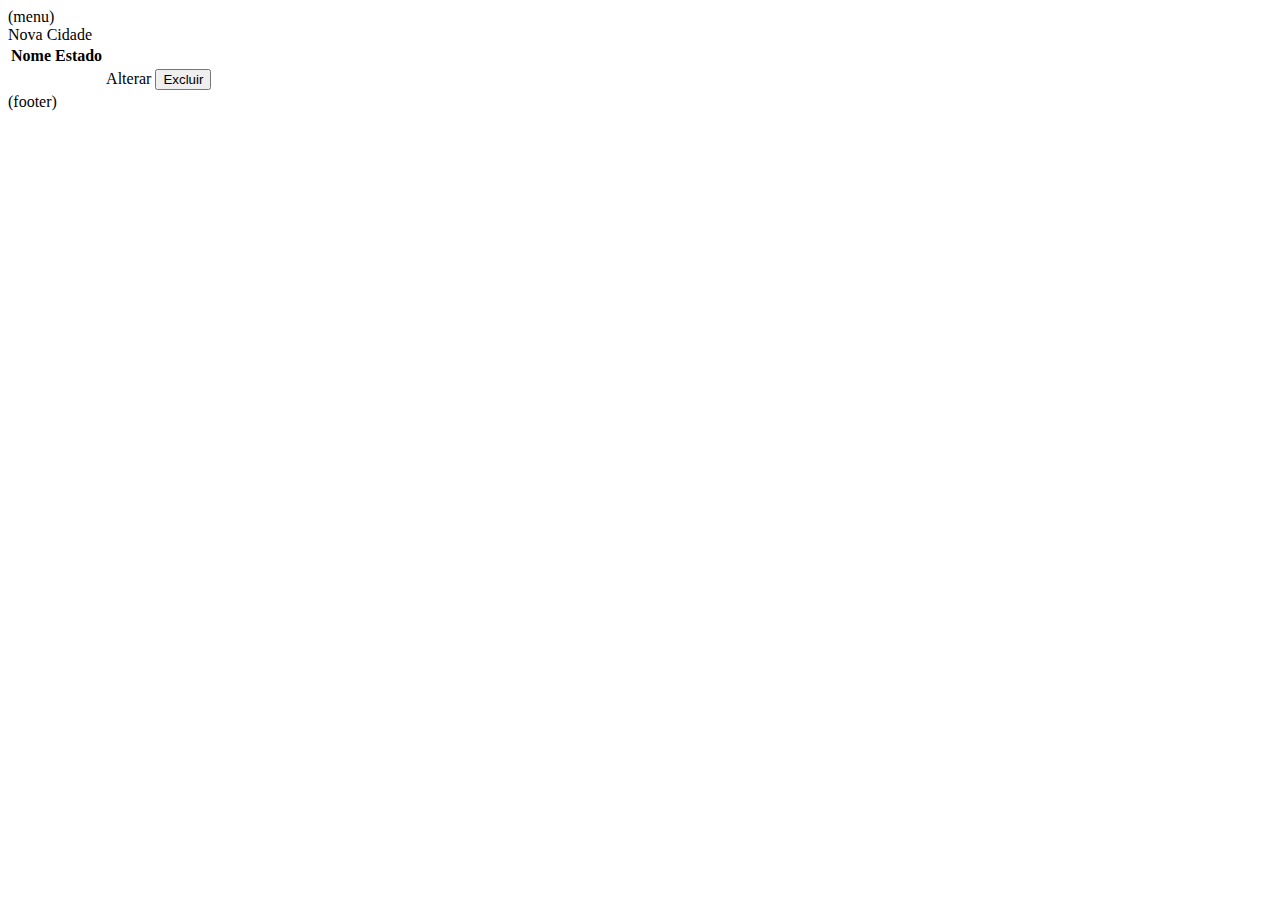
<file: src/main/resources/templates/cidade/index.html>
<!DOCTYPE html>
<html xmlns:th="http://www.thymeleaf.org"
      xmlns:layout="http://www.ultraq.net.nz/thymeleaf/layout">
    
    <head th:replace="layout :: htmlhead"></head>

    <body>
        <div class="container">
            <nav th:replace="layout :: menu (buttons = ${ {{'link1','label1'},{'link2','label2'}} })">(menu)</nav>
            
            <a th:href="@{/cidade/novo}" class="btn btn-primary">Nova Cidade</a>

            <table class="table" id="cidades">
                <thead>
                    <tr>
                        <th>Nome</th>
                        <th>Estado</th>
                        <th></th>
                    </tr>
                </thead>
                <tbody>
                    <tr scope="row" th:each="umacidade : ${listaCidades}">
                        <td th:text="${umacidade.nome}"></td>
                        <td th:text="${umacidade.estado}"></td>
                        <td>
                            <a th:href="@{'/cidade/alterar/'+${umacidade.id}}" class="btn btn-secondary">Alterar</a>
                            <button class="btn btn-danger js-delete"
                                    th:data-id="${umacidade.id}">
                                <span class="glyphicon glyphicon-exclamation-sign" aria-hidden="true"></span>
                                Excluir
                            </button>
                        </td>
                    </tr>
                </tbody>
            </table>
        </div>
        <div th:replace="layout :: footer">(footer)</div>
        <script type="text/javascript">
            $(document).ready(function(){
                $("#cidades").on('click', ".js-delete", function(){
                    let button = $(this);
                    bootbox.confirm("Confirma a exclusão do registro?",function(result){
                        if(result){
                            $.ajax({
                                url : "/cidade/delete/" + button.attr("data-id"),
                                method: "GET",
                                success : function(){
                                    window.location.href = "/cidade/";
                                }
                            });
                        }
                    });
                });
            });
        </script> 
    </body>
</html>
</file>
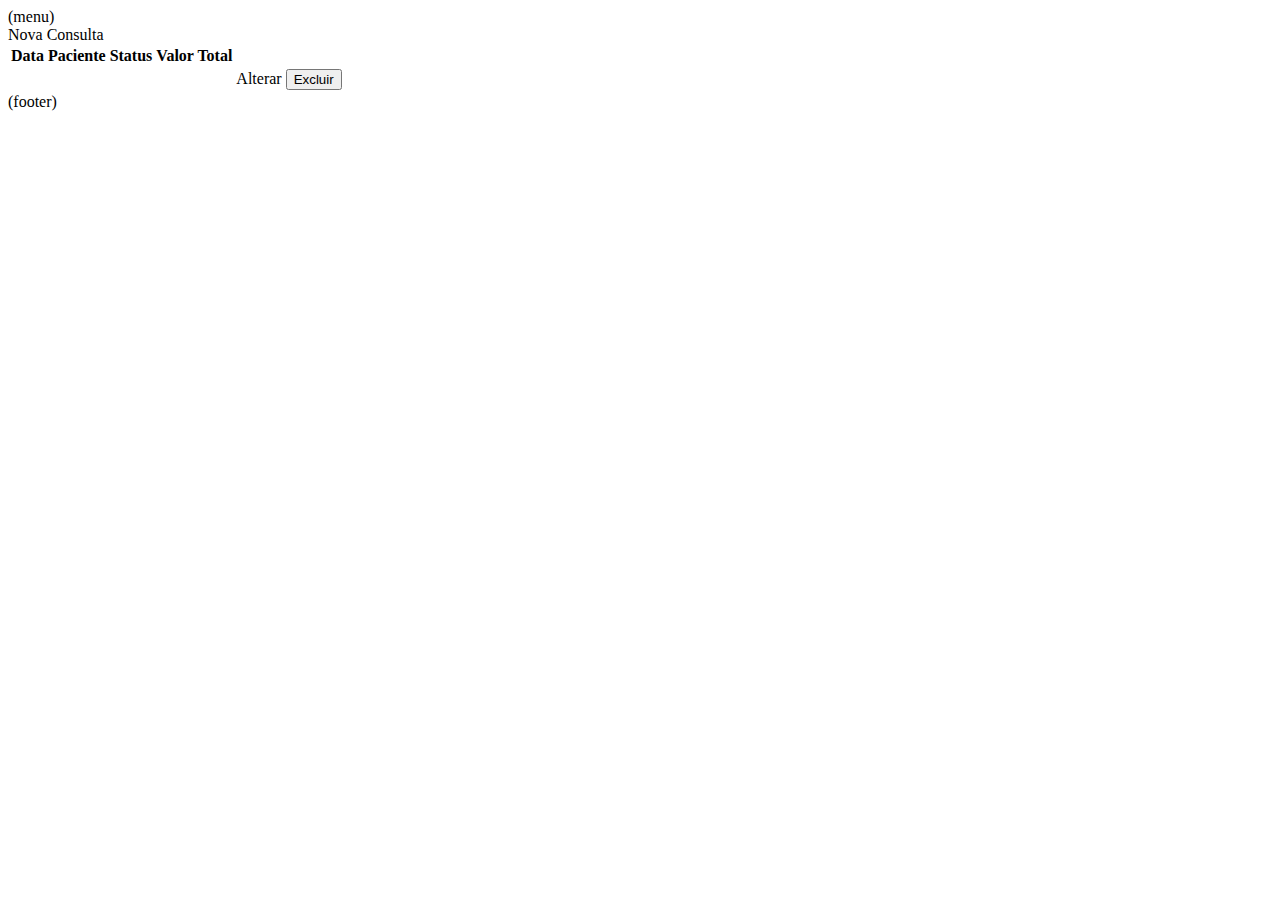
<file: src/main/resources/templates/consulta/index.html>
<!DOCTYPE html>
<html xmlns:th="http://www.thymeleaf.org"
      xmlns:layout="http://www.ultraq.net.nz/thymeleaf/layout">
    
    <head th:replace="layout :: htmlhead"></head>

    <body>
        <div class="container">
            <nav th:replace="layout :: menu (buttons = ${ {} })">(menu)</nav>
            <a th:href="@{/consulta/novo}" class="btn btn-primary">Nova Consulta</a>
            <table class="table" id="consultas">
                <thead>
                    <tr>
                        <th>Data</th>
                        <th>Paciente</th>
                        <th>Status</th>
                        <th>Valor Total</th>
                        <th></th>
                    </tr>
                </thead>
                <tbody>
                    <tr scope="row" th:each="umaconsulta : ${listaConsultas}">
                        <td th:text="${umaconsulta.data}"></td>
                        <td th:text="${umaconsulta.paciente.nome}"></td>
                        <td th:text="${umaconsulta.status}"></td>
                        <td th:text="'R$' + ${#aggregates.sum(umaconsulta.listaProcedimentos.![valor])}"></td>
                        <td>
                            <a th:href="@{'/consulta/alterar/'+${umaconsulta.id}}" class="btn btn-secondary">Alterar</a>
                            <button class="btn btn-danger js-delete"
                                    th:data-id="${umaconsulta.id}">
                                <span class="glyphicon glyphicon-exclamation-sign" aria-hidden="true"></span>
                                Excluir
                            </button>
                        </td>
                    </tr>
                </tbody>
            </table>
        </div>
        <div th:replace="layout :: footer">(footer)</div>
        <script type="text/javascript">
            $(document).ready(function(){
                $("#consultas").on('click', ".js-delete", function(){
                    let button = $(this);
                    bootbox.confirm("Confirma a exclusão do registro?",function(result){
                        if(result){
                            $.ajax({
                                url : "/consulta/delete/" + button.attr("data-id"),
                                method: "GET",
                                success : function(){
                                    window.location.href = "/consulta/";
                                }
                            });
                        }
                    });
                });
            });
        </script> 
    </body>
</html>
</file>
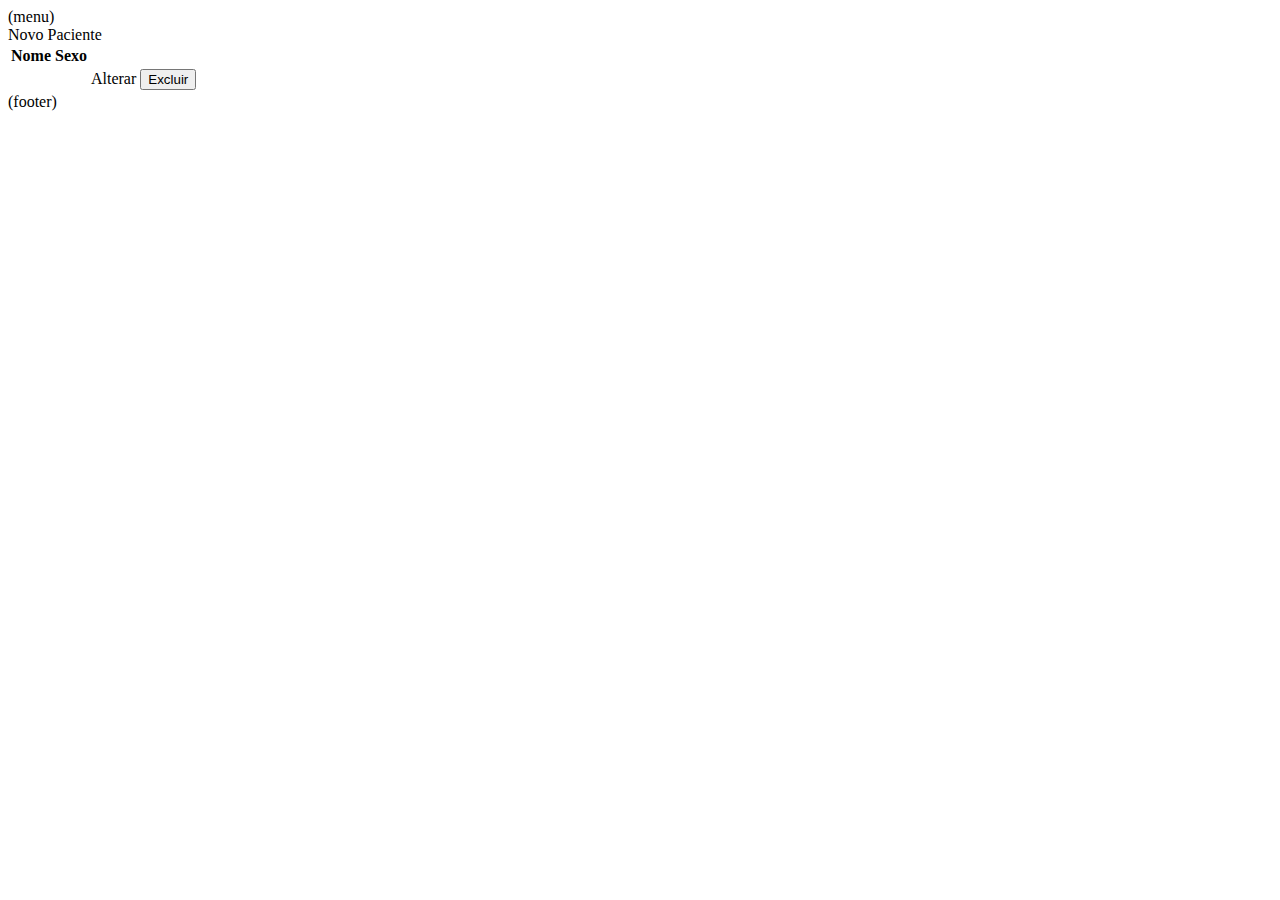
<file: src/main/resources/templates/paciente/index.html>
<!DOCTYPE html>
<html xmlns:th="http://www.thymeleaf.org"
      xmlns:layout="http://www.ultraq.net.nz/thymeleaf/layout">
    
    <head th:replace="layout :: htmlhead"></head>

    <body>
        <div class="container">
            <nav th:replace="layout :: menu (buttons = ${ {{'link1','label1'},{'link2','label2'}} })">(menu)</nav>

            <a th:href="@{/paciente/novo}" class="btn btn-primary">Novo Paciente</a>

            <table class="table" id="pacientes">
                <thead>
                    <tr>
                        <th>Nome</th>
                        <th>Sexo</th>
                        <th></th>
                    </tr>
                </thead>
                <tbody>
                    <tr scope="row" th:each="umpaciente : ${listaPacientes}">
                        <td th:text="${umpaciente.nome}"></td>
                        <td th:text="${umpaciente.sexo}"></td>
                        <td>
                            <a th:href="@{'/paciente/alterar/'+${umpaciente.id}}" class="btn btn-secondary">Alterar</a>
                            <button class="btn btn-danger js-delete"
                                    th:data-id="${umpaciente.id}">
                                <span class="glyphicon glyphicon-exclamation-sign" aria-hidden="true"></span>
                                Excluir
                            </button>
                        </td>
                    </tr>
                </tbody>
            </table>
        </div>
        <div th:replace="layout :: footer">(footer)</div>

        <script type="text/javascript">
            $(document).ready(function(){
                $("#pacientes").on('click', ".js-delete", function(){
                    let button = $(this);
                    bootbox.confirm("Confirma a exclusão do registro?",function(result){
                        if(result){
                            $.ajax({
                                url : "/paciente/delete/" + button.attr("data-id"),
                                method: "GET",
                                success : function(){
                                    window.location.href = "/paciente/";
                                }
                            });
                        }
                    });
                });
            });
        </script>        

    </body>
</html>
</file>
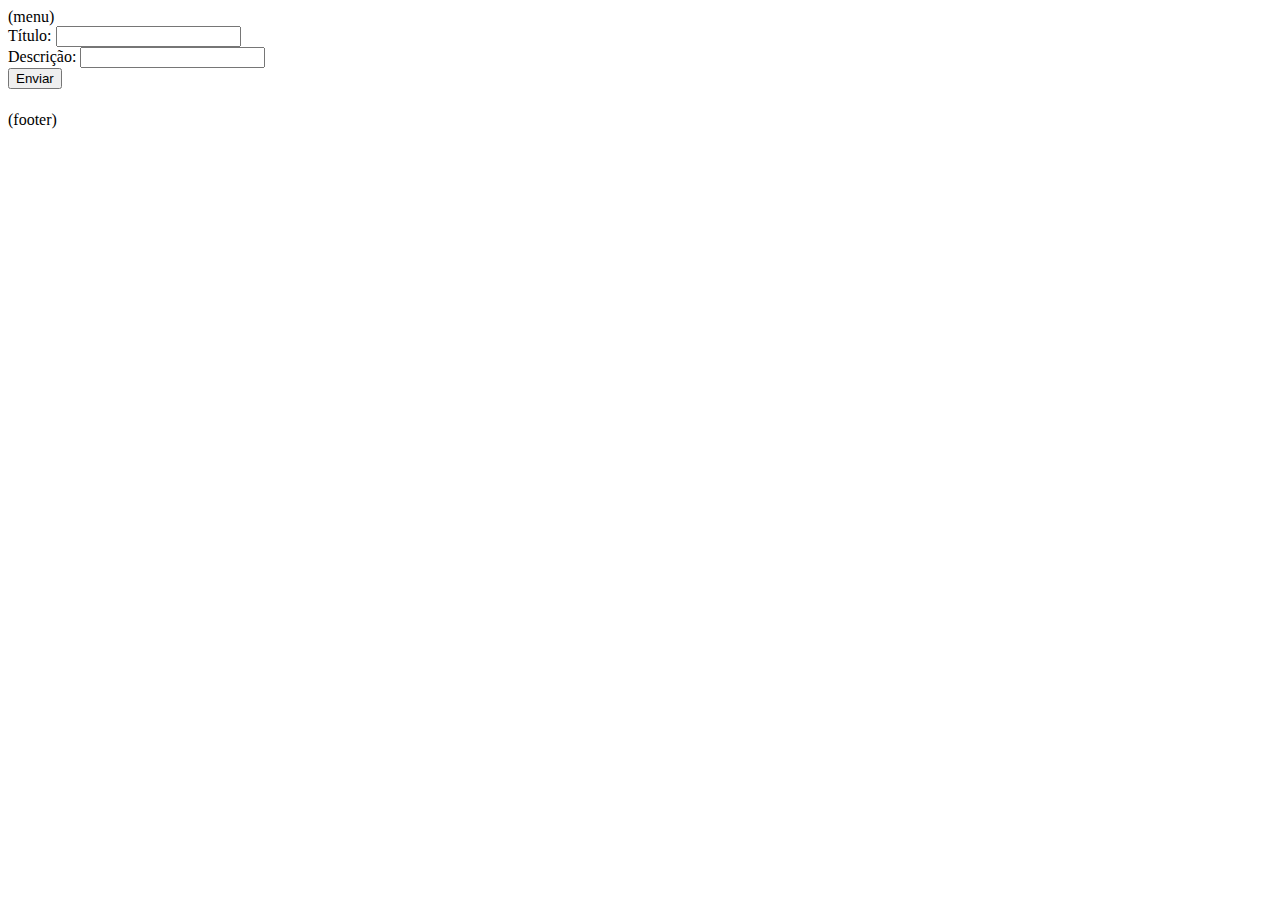
<file: src/main/resources/templates/post/index.html>
<!DOCTYPE html>
<html xmlns:th="http://www.thymeleaf.org"
      xmlns:layout="http://www.ultraq.net.nz/thymeleaf/layout">
    
    <head th:include="layout :: htmlhead"></head>

    <body>
        <div class="container">
            <nav th:replace="layout :: menu (buttons = ${ {} })">(menu)</nav>

            <form th:action="@{/post/(form)}" th:object="${post}" method="POST">
                <input type="hidden" th:field="*{id}">
                <div class="form-group">
                    <div class="row">
                        <div class="col-6">
                            <label>Título:</label>
                            <input type="text" th:field="*{titulo}" class="form-control">
                        </div>
                        <div class="col-6">
                            <label>Descrição:</label>
                            <input type="text" th:field="*{descricao}" class="form-control">
                        </div>
                    </div>
                </div>
                <button type="submit" class="btn btn-primary">Enviar</button>
            </form>
            <div class="card" th:each="umpost : ${listaPosts}">
                <div class="card-body">
                  <h5 class="card-title" th:text="${umpost.titulo}"></h5>
                  <p class="card-text" th:text="${umpost.descricao}"></p>
                  <footer class="blockquote-footer" th:text="${#dates.format(umpost.dataPost, 'dd/MM/yyyy')}"></footer>
                </div>
            </div>
        </div>
                
        <div th:include="layout :: footer">(footer)</div>
    </body>
</html>
</file>
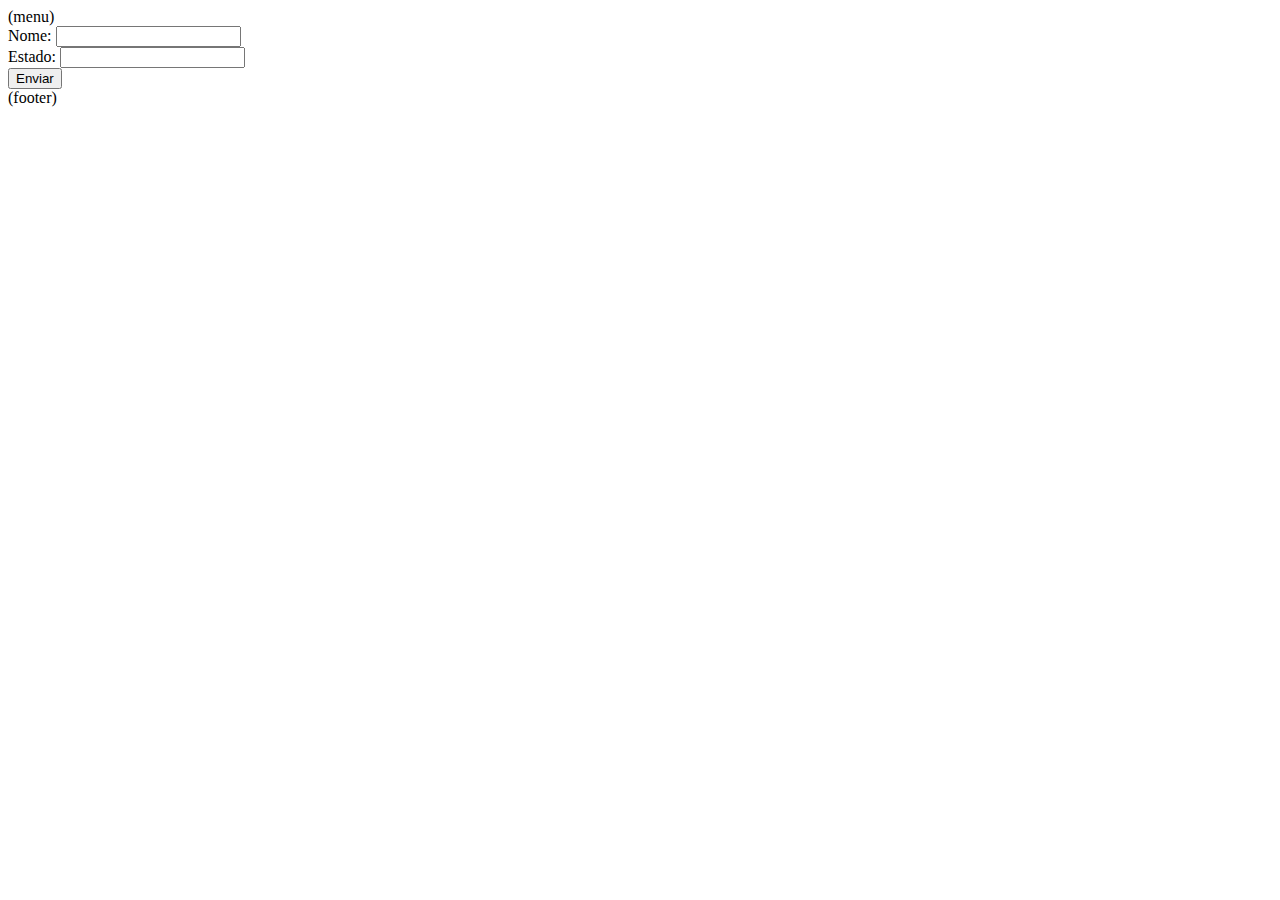
<file: src/main/resources/templates/cidade/form.html>
<!DOCTYPE html>
<html xmlns:th="http://www.thymeleaf.org"
      xmlns:layout="http://www.ultraq.net.nz/thymeleaf/layout">
    
    <head th:include="layout :: htmlhead"></head>

    <body>
        <div class="container">
            <nav th:replace="layout :: menu (buttons = ${ {} })">(menu)</nav>
            <div class="border border-dark">
                <form th:action="@{/cidade/(form)}" th:object="${cidade}" method="POST">
                    <input type="hidden" th:field="*{id}">
                    <div class="form-group">
                        <div class="row">
                            <div class="col-6">
                                <label>Nome:</label>
                                <input type="text" th:field="*{nome}" class="form-control">
                            </div>
                        </div>
                    </div>
                    <div class="form-group">
                        <div class="row">
                            <div class="col-6">
                                <label>Estado:</label>
                                <input type="text" th:field="*{estado}" class="form-control">
                            </div>
                        </div>
                    </div>
                    
                    <button type="submit" class="btn btn-primary">Enviar</button>
                </form>
            </div>
        </div>
        <div th:include="layout :: footer">(footer)</div>
    </body>
</html>
</file>
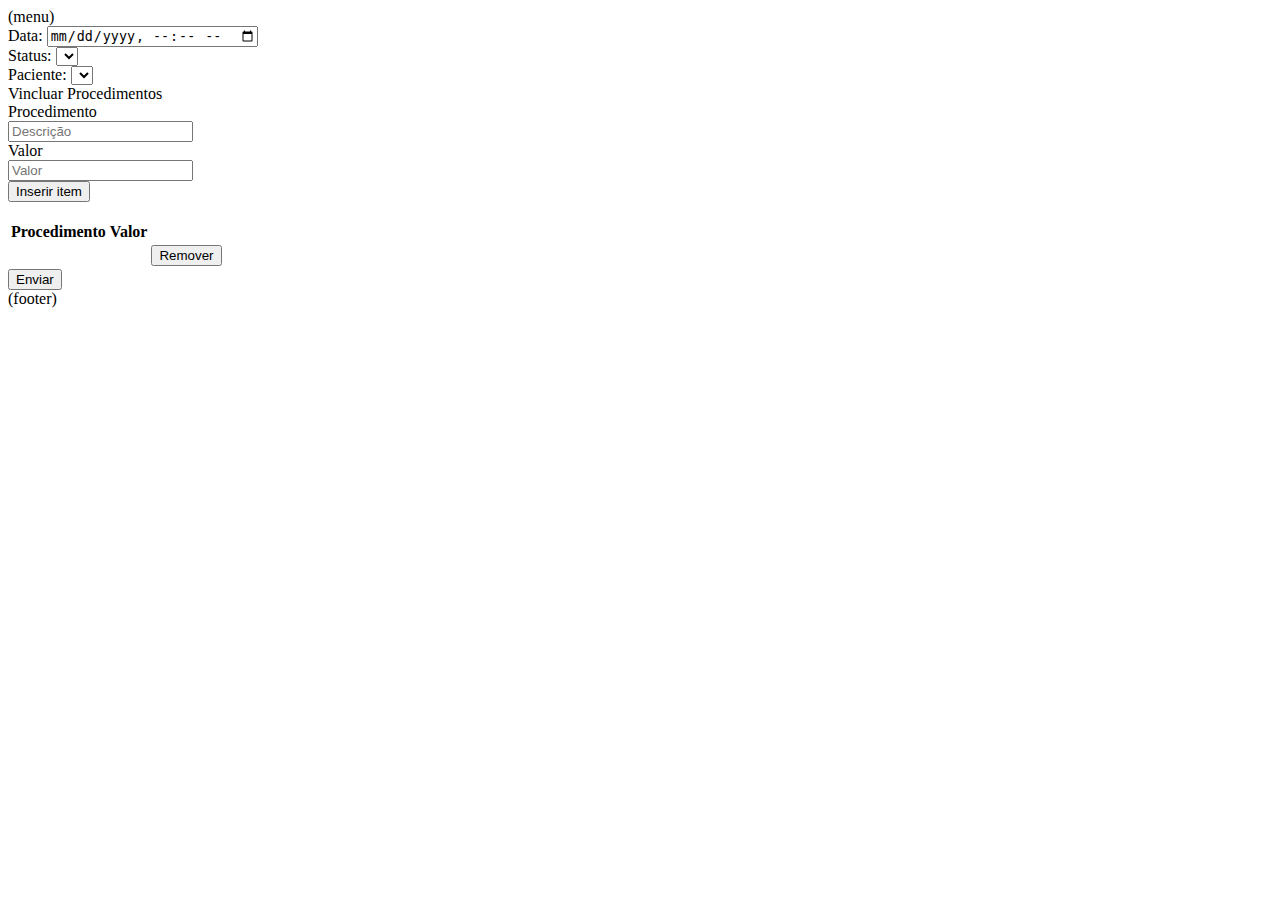
<file: src/main/resources/templates/consulta/form.html>
<!DOCTYPE html>
<html xmlns:th="http://www.thymeleaf.org"
      xmlns:layout="http://www.ultraq.net.nz/thymeleaf/layout">
    
    <head th:include="layout :: htmlhead"></head>

    <body>
        <div class="container">
            <nav th:replace="layout :: menu (buttons = ${ {} })">(menu)</nav>
            <div class="border border-dark">
                <form th:action="@{/consulta}" th:object="${consulta}" method="POST">
                    <input type="hidden" th:field="*{id}">
                    <div class="form-group">
                        <div class="row">
                            <div class="col-6">
                                <label>Data:</label>
                                <input type="datetime-local" th:field="*{data}" class="form-control">
                            </div>
                        </div>
                    </div>
                    <div class="form-group">
                        <div class="row">
                            <div class="col-6">
                                <label>Status:</label>
                                <select class="form-control" id="slcstatus" th:field="*{status}">
                                        <option th:value="Agendado" th:text="Agendado"></option>
                                        <option th:value="Andamento" th:text="Andamento"></option>
                                        <option th:value="Finalizado" th:text="Finalizado"></option>
                                </select>
                            </div>
                        </div>
                    </div>
                    <div class="form-group">
                        <div class="row">
                            <div class="col-6">
                                <label>Paciente:</label>
                                <select class="form-control" id="slcpaciente" th:field="*{paciente}">
                                    <option th:value="${umpaciente.id}" 
                                            th:text="${umpaciente.nome}"
                                            th:each="umpaciente : ${listaPacientes}">
                                    </option>
                                </select>
                            </div>
                        </div>
                    </div>
                    <div class="card">
                        <div class="card-header">Vincluar Procedimentos</div>
                        <div class="card-body">
                            <div class="container" th:object="${novoprocrealizado}">
                              <div class="row">
                                <div class="col-sm">
                                    <label for="txtprocedimento">Procedimento</label>
                                </div>
                                <div class="col-md">
                                  <input type="text" class="form-control" id="txtvalor" th:field="${novoprocrealizado.descricao}" placeholder="Descrição">
                                </div>
                                <div class="col-sm">
                                  <label for="txtvalor">Valor</label>
                                </div>
                                <div class="col-sm">
                                  <input type="text" class="form-control" id="txtvalor" th:field="${novoprocrealizado.valor}" placeholder="Valor">
                                </div>
                                <div class="col-sm">
                                    <button type="submit" name="insertproc" class="btn btn-primary">Inserir item</button>
                                </div>
                              </div>
                            </div>
                            <br>                           
                        </div>
                    </div>

                    <div class="card">
                        <table class="table">
                            <thead class="thead-light">
                                <tr>
                                    <th scope="col">Procedimento</th>
                                    <th scope="col">Valor</th>
                                    <th scope="col"></th>
                                </tr>
                            </thead>
                            <tbody>
                                <tr scope="row" th:each="procreali, stat : ${consulta.listaProcedimentos}">
                                    <input type="hidden" th:field="${consulta.listaProcedimentos[__${stat.index}__].descricao}"/>
                                    <input type="hidden" th:field="${consulta.listaProcedimentos[__${stat.index}__].valor}"/>
                                    <td th:text="${procreali.descricao}"></td>
                                    <td th:text="${procreali.valor}"></td>
                                    <td>
                                        <button type="submit" name="removeproc" th:value="__${stat.index}__" class="btn btn-primary">Remover</button>
                                    </td>
                                </tr>
                            </tbody>
                        </table>
                    </div>
                    <button type="submit" class="btn btn-primary">Enviar</button>
                </form>
            </div>
        </div>
        <div th:include="layout :: footer">(footer)</div>
    </body>
</html>
</file>
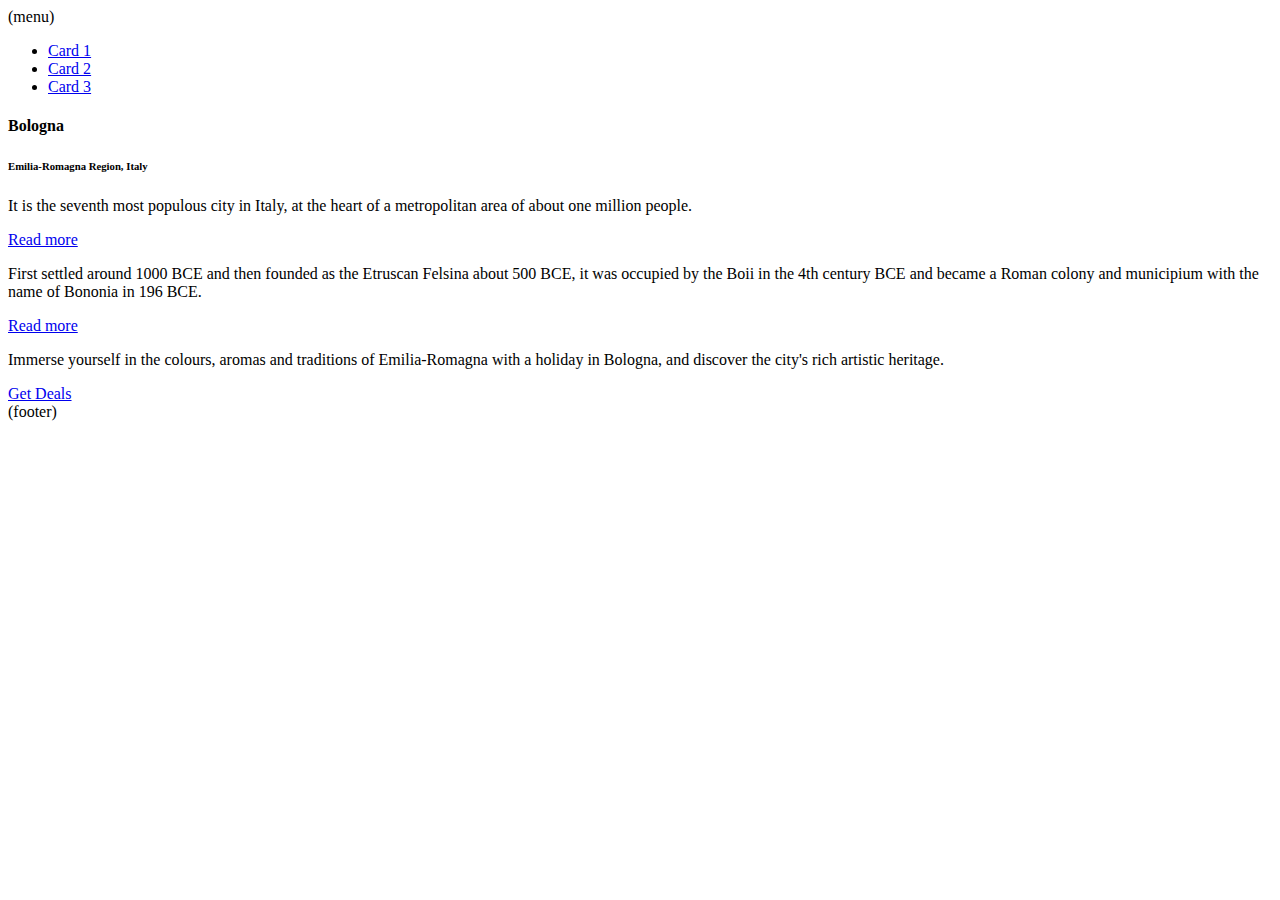
<file: src/main/resources/templates/home/cards.html>
<!DOCTYPE html>
<html xmlns:th="http://www.thymeleaf.org"
xmlns:layout="http://www.ultraq.net.nz/thymeleaf/layout">

<head th:include="layout :: htmlhead"></head>

<body>
    <div class="container">
        <nav th:replace="layout :: menu (buttons = ${ {} })">(menu)</nav>
        
        <div class="card">
            <div class="card-header">
                <ul class="nav nav-tabs card-header-tabs" id="tabs-list" role="tablist">
                    <li class="nav-item">
                        <a class="nav-link active" href="#card1" role="tab" aria-controls="card1" aria-selected="true">Card 1</a>
                    </li>
                    <li class="nav-item">
                        <a class="nav-link"  href="#card2" role="tab" aria-controls="card2" aria-selected="false">Card 2</a>
                    </li>
                    <li class="nav-item">
                        <a class="nav-link" href="#card3" role="tab" aria-controls="card3" aria-selected="false">Card 3</a>
                    </li>
                </ul>
            </div>
            <div class="card-body">
                <h4 class="card-title">Bologna</h4>
                <h6 class="card-subtitle mb-2">Emilia-Romagna Region, Italy</h6>
                
                <div class="tab-content mt-3">
                    <div class="tab-pane active" id="card1" role="tabpanel">
                        <p class="card-text">It is the seventh most populous city in Italy, at the heart of a metropolitan area of about one million people. </p>
                        <a href="#" class="card-link text-danger">Read more</a>
                    </div>
                    
                    <div class="tab-pane" id="card2" role="tabpanel" aria-labelledby="card2-tab">  
                        <p class="card-text">First settled around 1000 BCE and then founded as the Etruscan Felsina about 500 BCE, it was occupied by the Boii in the 4th century BCE and became a Roman colony and municipium with the name of Bononia in 196 BCE. </p>
                        <a href="#" class="card-link text-danger">Read more</a>
                    </div>
                    
                    <div class="tab-pane" id="card3" role="tabpanel" aria-labelledby="card3-tab">
                        <p class="card-text">Immerse yourself in the colours, aromas and traditions of Emilia-Romagna with a holiday in Bologna, and discover the city's rich artistic heritage.</p>
                        <a href="#" class="btn btn-danger btn-sm">Get Deals</a>
                    </div>
                </div>
            </div>
        </div>
    </div>
    
    
    <div th:include="layout :: footer">(footer)</div>
</body>
</html>
</file>
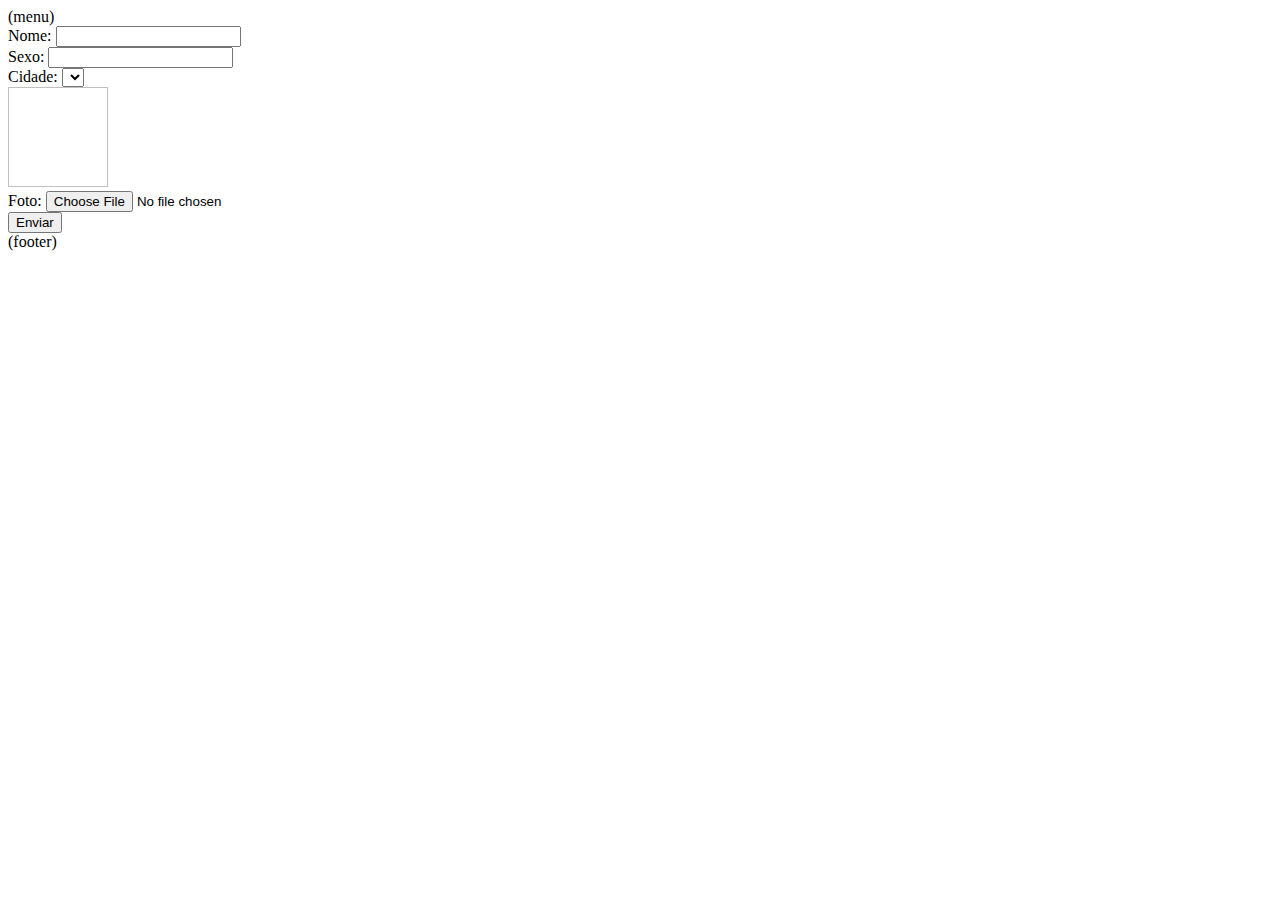
<file: src/main/resources/templates/paciente/form.html>
<!DOCTYPE html>
<html xmlns:th="http://www.thymeleaf.org"
      xmlns:layout="http://www.ultraq.net.nz/thymeleaf/layout">
    
    <head th:include="layout :: htmlhead"></head>

    <body>
        <div class="container">
            <nav th:replace="layout :: menu (buttons = ${ {} })">(menu)</nav>
            <div class="border border-dark">
                <form th:action="@{/paciente/(form)}" th:object="${paciente}" method="POST"
                    enctype="multipart/form-data">
                    <input type="hidden" th:field="*{id}">
                    <div class="form-group">
                        <div class="row">
                            <div class="col-6">
                                <label>Nome:</label>
                                <input type="text" th:field="*{nome}" class="form-control">
                            </div>
                        </div>
                    </div>
                    <div class="form-group">
                        <div class="row">
                            <div class="col-6">
                                <label>Sexo:</label>
                                <input type="text" th:field="*{sexo}" class="form-control">
                            </div>
                        </div>
                    </div>
                    <div class="form-group">
                        <div class="row">
                            <div class="col-6">
                                <label for="slccidade">Cidade:</label>
                                <select class="form-control" id="slccidade" th:field="*{cidade}">
                                    <option th:value="${umaCidade.id}" 
                                            th:text="${umaCidade.nome}"
                                            th:each="umaCidade : ${listaCidades}">
                                    </option>
                                </select>
                            </div>
                        </div>
                    </div>
                    <div class="form-group">
                        <div class="row">
                            <div class="col-6">
                                <img th:src="@{'/paciente/image/'+*{id}}" style="width: 100px; height: 100px;">
                            </div>
                        </div>
                        <div class="row"></div>
                            <div class="col-6">
                                <label>Foto:</label>
                                <input type="file" name="file" class="form-control">
                            </div>
                        </div>
                    </div>
                    <button type="submit" class="btn btn-primary">Enviar</button>
                </form>
            </div>
        </div>
        <div th:include="layout :: footer">(footer)</div>
    </body>
</html>
</file>
